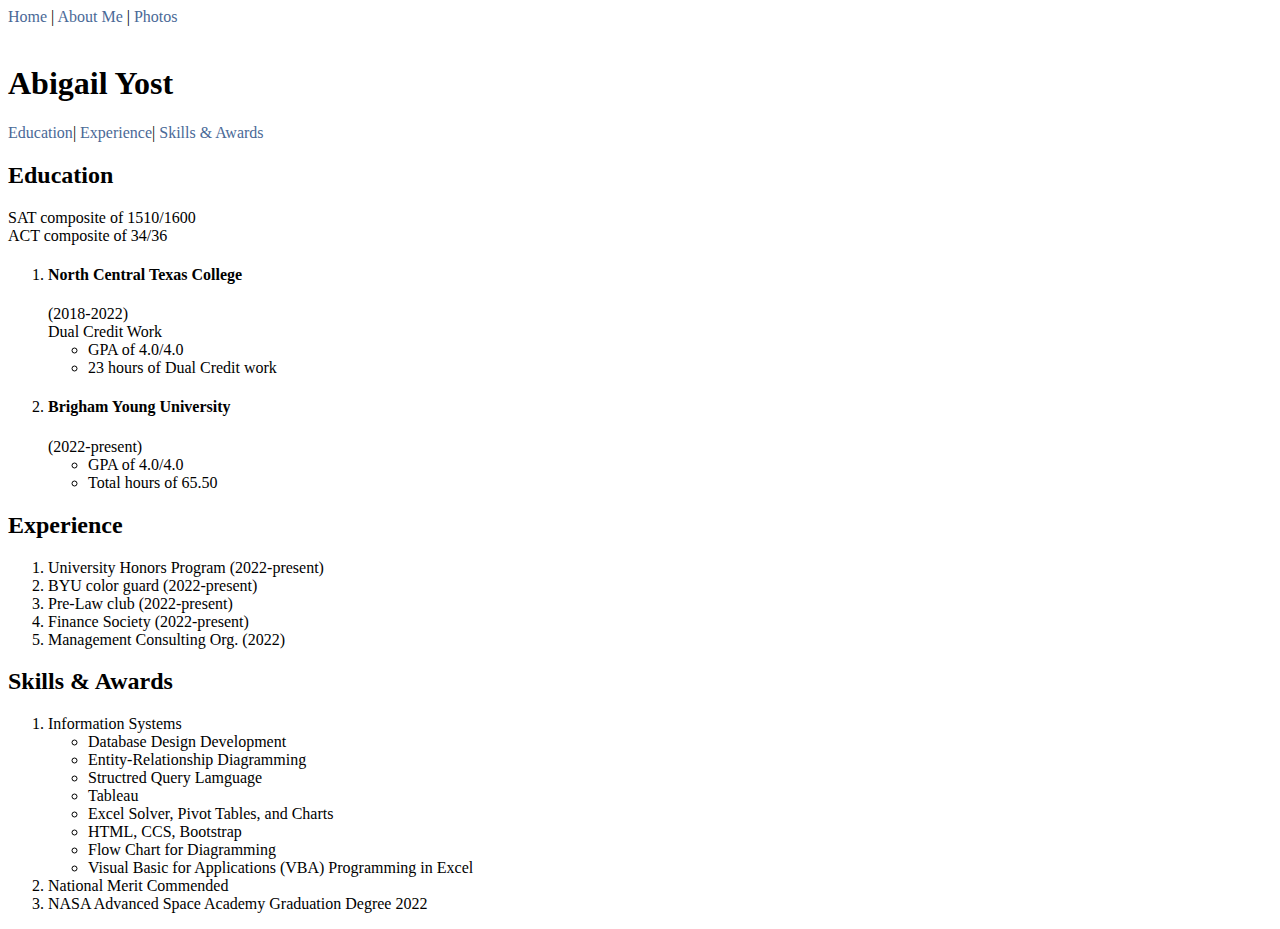
<file: resume.html>
<!DOCTYPE html>
<html lang="en">
<head>
    <meta charset="UTF-8">
    <meta name="viewport" content="width=device-width, initial-scale=1.0">
    <title>Resume</title>
    <link rel="stylesheet" href="mystyles.css">
</head>
<body>
    <!--link to the other pages-->
    <a href="index.html">Home</a> | 
    <a href="about.html">About Me</a> | 
    <a href="photos.html">Photos</a> <br><br>
    <!--This will be my Resume header and links-->
    <h1>Abigail Yost</h1>
    <a href="#edu">Education</a>|
    <a href="#exp">Experience</a>|
    <a href="#ski">Skills & Awards</a>
    <!--Education-->
    <a id="edu"><h2>Education</h2></a>
    SAT composite of 1510/1600
    <br> ACT composite of 34/36
    <ol>
        <li> <h4>North Central Texas College</h4> (2018-2022)
            <br>Dual Credit Work
            <ul>
                <li>GPA of 4.0/4.0</li>
                <li>23 hours of Dual Credit work</li>
            </ul>
        </li>
        <li> <h4>Brigham Young University</h4> (2022-present)
            <ul>
                <li>GPA of 4.0/4.0</li>
                <li>Total hours of 65.50</li>
            </ul>
        </li>
    </ol>
    <!--Expereince-->
    <a id="exp"><h2>Experience</h2></a>
        <ol>
            <li>University Honors Program (2022-present)</li>
            <li>BYU color guard (2022-present)</li>
            <li>Pre-Law club (2022-present)</li>
            <li>Finance Society (2022-present)</li>
            <li>Management Consulting Org. (2022) </li>
        </ol>
    <!--Skills/Awards-->
    <a id="ski"><h2>Skills & Awards</h2></a>
        <ol>
            <li> Information Systems
                <ul>
                    <li>Database Design Development</li>
                    <li>Entity-Relationship Diagramming</li>
                    <li>Structred Query Lamguage</li>
                    <li>Tableau</li>
                    <li>Excel Solver, Pivot Tables, and Charts</li>
                    <li>HTML, CCS, Bootstrap</li>
                    <li>Flow Chart for Diagramming</li>
                    <li>Visual Basic for Applications (VBA) Programming in Excel</li>
                </ul>
            </li>
            <li>National Merit Commended</li>
            <li>NASA Advanced Space Academy Graduation Degree 2022</li>
        </ol>
</body>
</html>
</file>
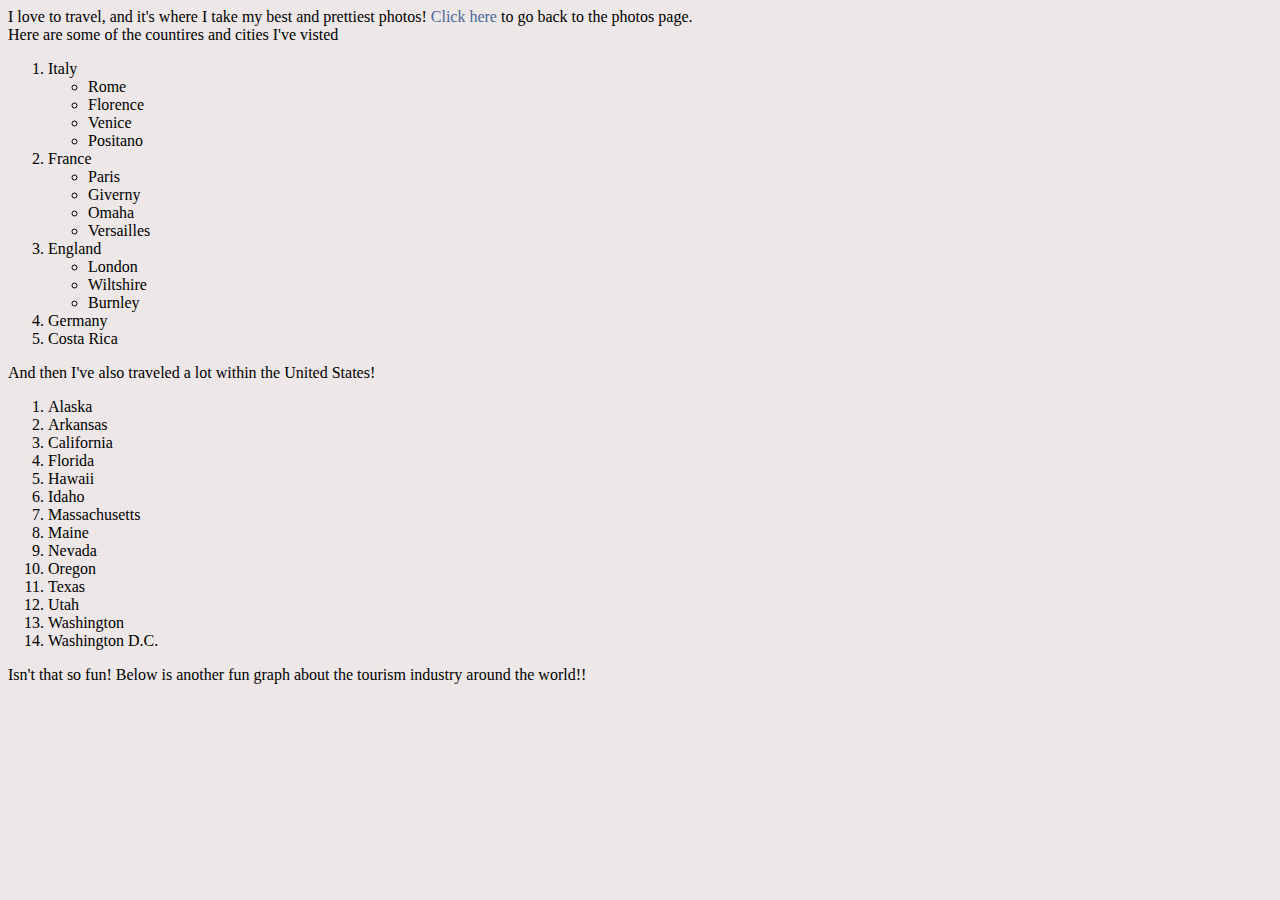
<file: tab.html>
<!DOCTYPE html>
<html lang="en">
<head>
    <meta charset="UTF-8">
    <meta name="viewport" content="width= div class='tableauPlaceholder' id='viz1702658355144' style='position: relative'><noscript><a href='#'><img alt='Tourism Data ' src='https:&#47;&#47;public.tableau.com&#47;static&#47;images&#47;Bo&#47;Book1_17026860970480&#47;Sheet1&#47;1_rss.png' style='border: none' /></a></noscript><object class='tableauViz'  style='display:none;'><param name='host_url' value='https%3A%2F%2Fpublic.tableau.com%2F' /> <param name='embed_code_version' value='3' /> <param name='site_root' value='' /><param name='name' value='Book1_17026860970480&#47;Sheet1' /><param name='tabs' value='no' /><param name='toolbar' value='yes' /><param name='static_image' value='https:&#47;&#47;public.tableau.com&#47;static&#47;images&#47;Bo&#47;Book1_17026860970480&#47;Sheet1&#47;1.png' /> <param name='animate_transition' value='yes' /><param name='display_static_image' value='yes' /><param name='display_spinner' value='yes' /><param name='display_overlay' value='yes' /><param name='display_count' value='yes' /><param name='language' value='en-US' /><param name='filter' value='publish=yes' /></object></div>                <script type='text/javascript'>                    var divElement = document.getElementById('viz1702658355144');                    var vizElement = divElement.getElementsByTagName('object')[0];                    vizElement.style.width='100%';vizElement.style.height=(divElement.offsetWidth*0.75)+'px';                    var scriptElement = document.createElement('script');                    scriptElement.src = 'https://public.tableau.com/javascripts/api/viz_v1.js';                    vizElement.parentNode.insertBefore(scriptElement, vizElement);                </script>, initial-scale=1.0">
    <title>Tableau</title>
    <link rel="stylesheet" href="mystyles.css">
</head>
<body class="background">
    I love to travel, and it's where I take my best and prettiest photos! <a href="photos.html">Click here</a> to go back to the photos page.<br>
    Here are some of the countires and cities I've visted
    <ol>
        <li>Italy
            <ul>
                <li>Rome</li>
                <li>Florence</li>
                <li>Venice</li>
                <li>Positano</li>
            </ul>
        </li>
        <li>France
            <ul>
                <li>Paris</li>
                <li>Giverny</li>
                <li>Omaha</li>
                <li>Versailles</li>
            </ul>
        </li>
        <li>England
            <ul>
                <li>London</li>
                <li>Wiltshire</li>
                <li>Burnley</li>
            </ul>
        </li>
        <li>Germany</li>
        <li>Costa Rica</li>

    </ol>
    <p>And then I've also traveled a lot within the United States!</p>
    <ol>
          <li>Alaska</li>
            <li>Arkansas</li>
            <li>California</li>
            <li>Florida</li>
            <li>Hawaii</li>
            <li>Idaho</li>
            <li>Massachusetts</li>
            <li>Maine</li>
            <li>Nevada</li>
            <li>Oregon</li>
            <li>Texas</li>
            <li>Utah</li>
            <li>Washington</li>
            <li>Washington D.C.</li>
        </ol>
    <p>Isn't that so fun! Below is another fun graph about the tourism industry around the world!!</p>
<div class='tableauPlaceholder' id='viz1702658355144' style='position: relative'><noscript><a href='#'><img alt='Tourism Data ' src='https:&#47;&#47;public.tableau.com&#47;static&#47;images&#47;Bo&#47;Book1_17026860970480&#47;Sheet1&#47;1_rss.png' style='border: none' /></a></noscript><object class='tableauViz'  style='display:none;'><param name='host_url' value='https%3A%2F%2Fpublic.tableau.com%2F' /> <param name='embed_code_version' value='3' /> <param name='site_root' value='' /><param name='name' value='Book1_17026860970480&#47;Sheet1' /><param name='tabs' value='no' /><param name='toolbar' value='yes' /><param name='static_image' value='https:&#47;&#47;public.tableau.com&#47;static&#47;images&#47;Bo&#47;Book1_17026860970480&#47;Sheet1&#47;1.png' /> <param name='animate_transition' value='yes' /><param name='display_static_image' value='yes' /><param name='display_spinner' value='yes' /><param name='display_overlay' value='yes' /><param name='display_count' value='yes' /><param name='language' value='en-US' /><param name='filter' value='publish=yes' /></object></div>                <script type='text/javascript'>                    var divElement = document.getElementById('viz1702658355144');                    var vizElement = divElement.getElementsByTagName('object')[0];                    vizElement.style.width='100%';vizElement.style.height=(divElement.offsetWidth*0.75)+'px';                    var scriptElement = document.createElement('script');                    scriptElement.src = 'https://public.tableau.com/javascripts/api/viz_v1.js';                    vizElement.parentNode.insertBefore(scriptElement, vizElement);                </script>
</body>
</html>
</file>
<file: mystyles.css>
a {
    Text-decoration: none;
}
a:hover{
    font-weight: bold;
    color: #395c93;
}

a:any-link{
    color: #4a6997;
}

body{
    font-family: Cambria, Cochin, Georgia, Times, 'Times New Roman', serif;
}

.background {
    background-color: #ede7e7;
}
</file>
